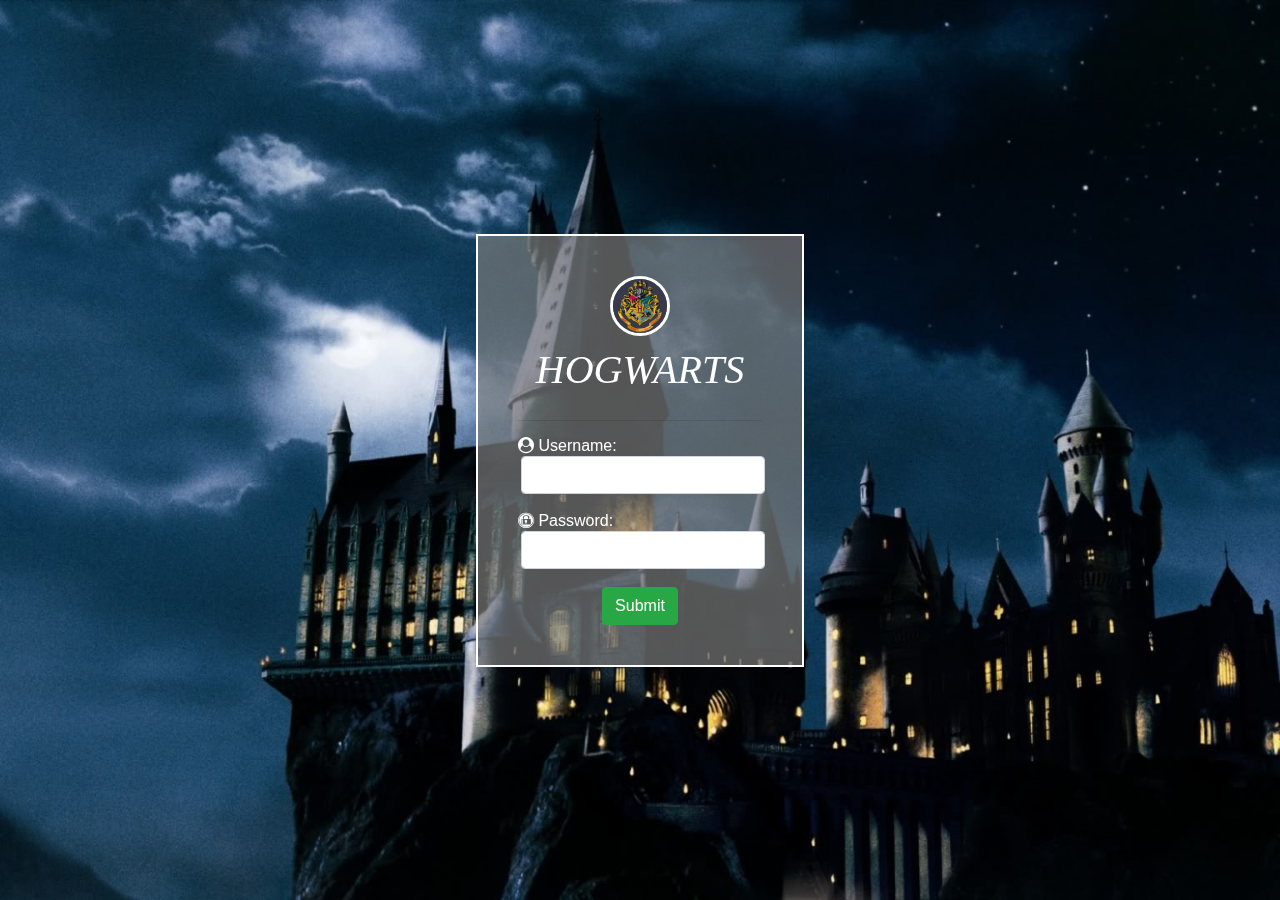
<file: index.html>
<!doctype html>

<html lang="en">

<head>

    <title>Hogwart's School of Wizardry and Witchcraft</title>
    <meta charset="uf8-8">
    <meta name="viewport" content="width=device-width, initial-scale=1, shrink-to-fit=no">
    <meta http-equiv="X-UA-compatible" content="IE-edge">

    <link rel="stylesheet" href="css/bootstrap.min.css" />
    <link rel="stylesheet" type="text/css" href="color-shit.css" />
    <link rel="stylesheet" href="https://cdnjs.cloudflare.com/ajax/libs/font-awesome/4.7.0/css/font-awesome.min.css">

    <script src="https://code.jquery.com/jquery-3.3.1.slim.min.js"></script>
    <script src="js/bootstrap.min.js"></script>

    <style>
        body {
            background-image: url(HP.jpg);
            background-repeat: no-repeat;
            background-size: cover;
            color: ghostwhite;
            height: 100%;
        }

        h1 {
            text-align: center;
            color: white;
            padding: 10px;
            font-family: fantasy;
            font-style: oblique;
        }

        #box {
            border: 2px solid white;
            color: white;
            padding: 40px;
            position: fixed;

            line-height: 15px;
            background-color: rgba(128, 128, 128, 0.664)
        }

        .vertical-content {
            min-height: 100%;
            min-height: 100vh;
        }

        img {
            border: 3px solid white;
            border-radius: 50%
        }

        .form-control {
            margin: 3px;
        }
    </style>

</head>

<body>


    <div class="container vertical-content d-flex justify-content-center align-items-center">
        <div id="box">
            <center>
                <img src="aaa.jpg" width="60px">
            </center>

            <h1>HOGWARTS</h1>
            <hr/>

            <form id="my_form">
                </i>
                <i class="fa fa-user-circle"></i>
                Username:
                <input class="form-control mr-sm-2" type="text" name="username" id="form_name" />
                <br/>
                <i class="fa fa-expeditedssl"></i>
                Password:
                <input class="form-control mr-sm-2" type="password" name="password" id="form_password" />
                <br/>


                <center>
                    <input class="btn btn-success" value="Submit" type="button" id="LogIn" />
                </center>


            </form>

            <div/>

        </div>





        <script type="text/javascript">
            $(document).ready(function () {

                var name = "Alana Bennet";
                var password = "cookie";

                $("#LogIn").click(function () {
                    if ($("#form_name").val() == name && $("#form_password").val() == password )  {
                        window.location.href = "second.html";
                    } else {
                        alert("Incorrect Username or Password");
                    }
                });
            });
        </script>

</body>


</html>
</file>
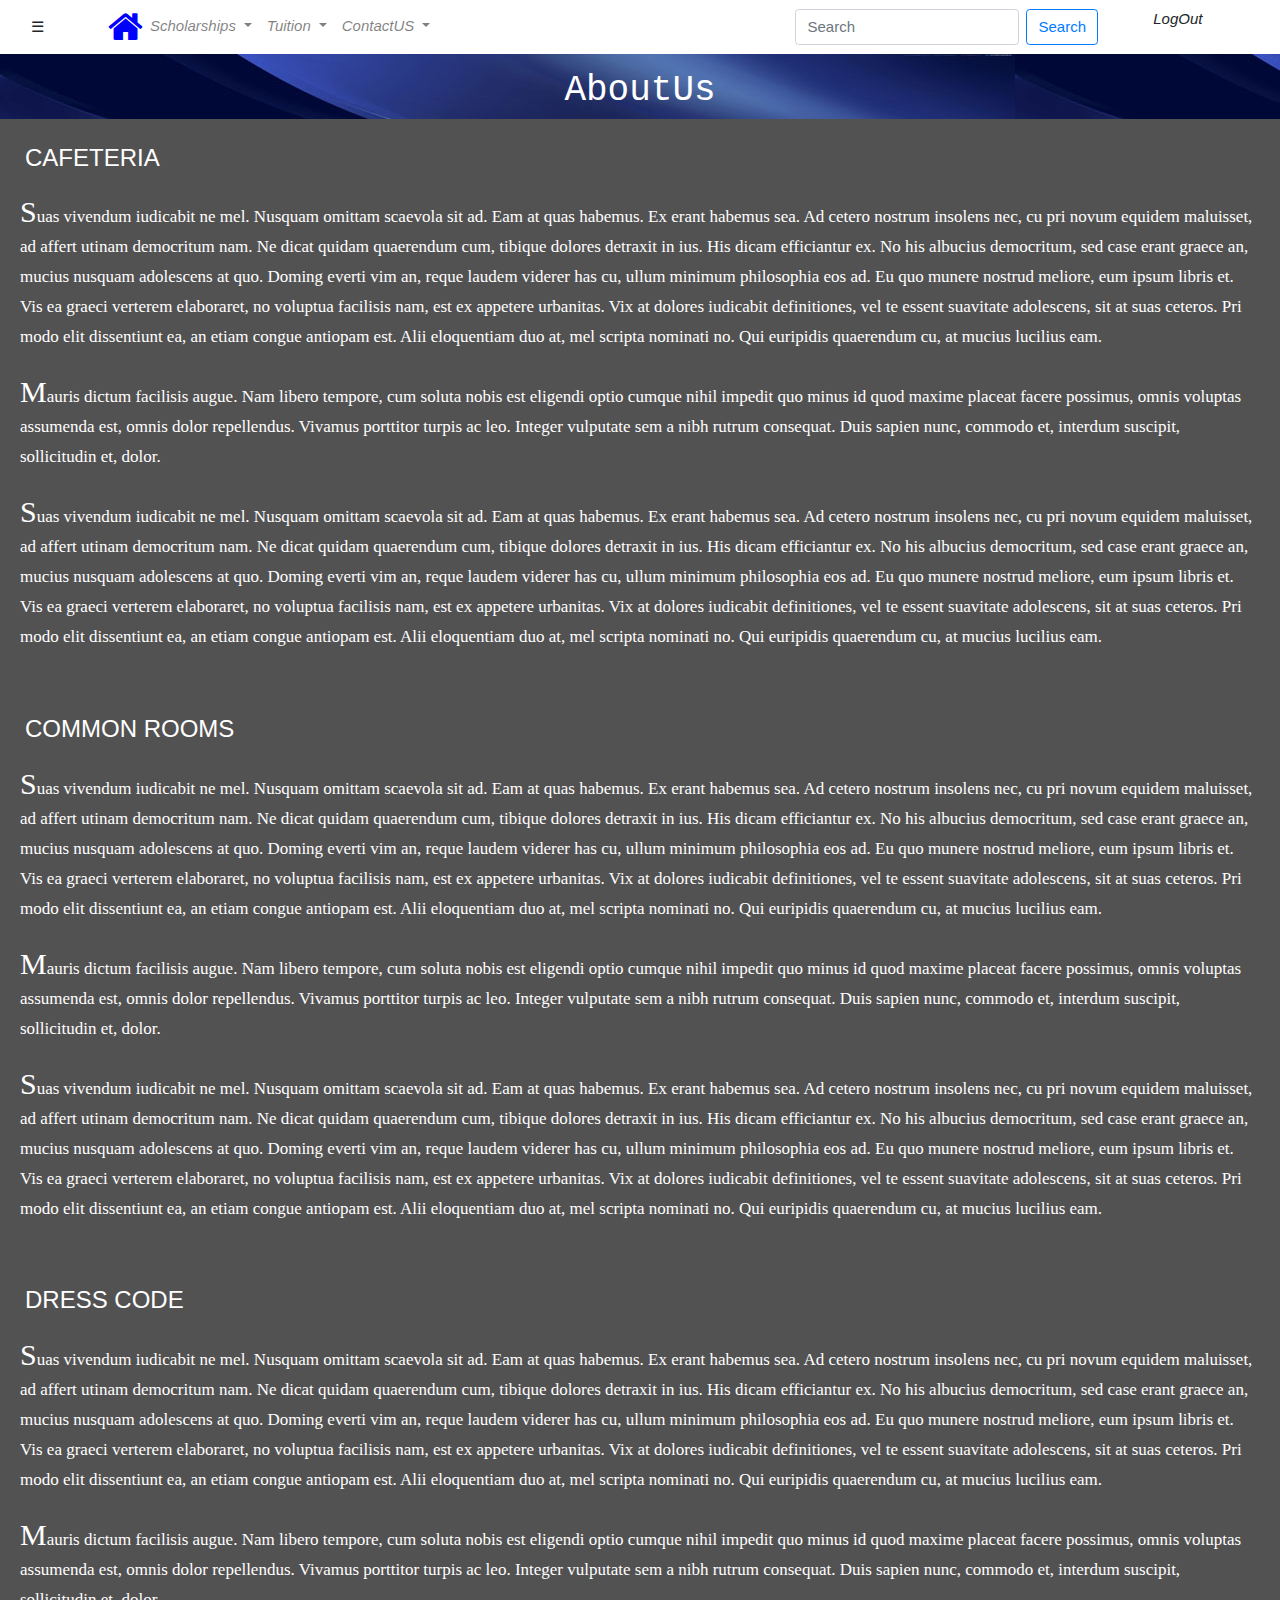
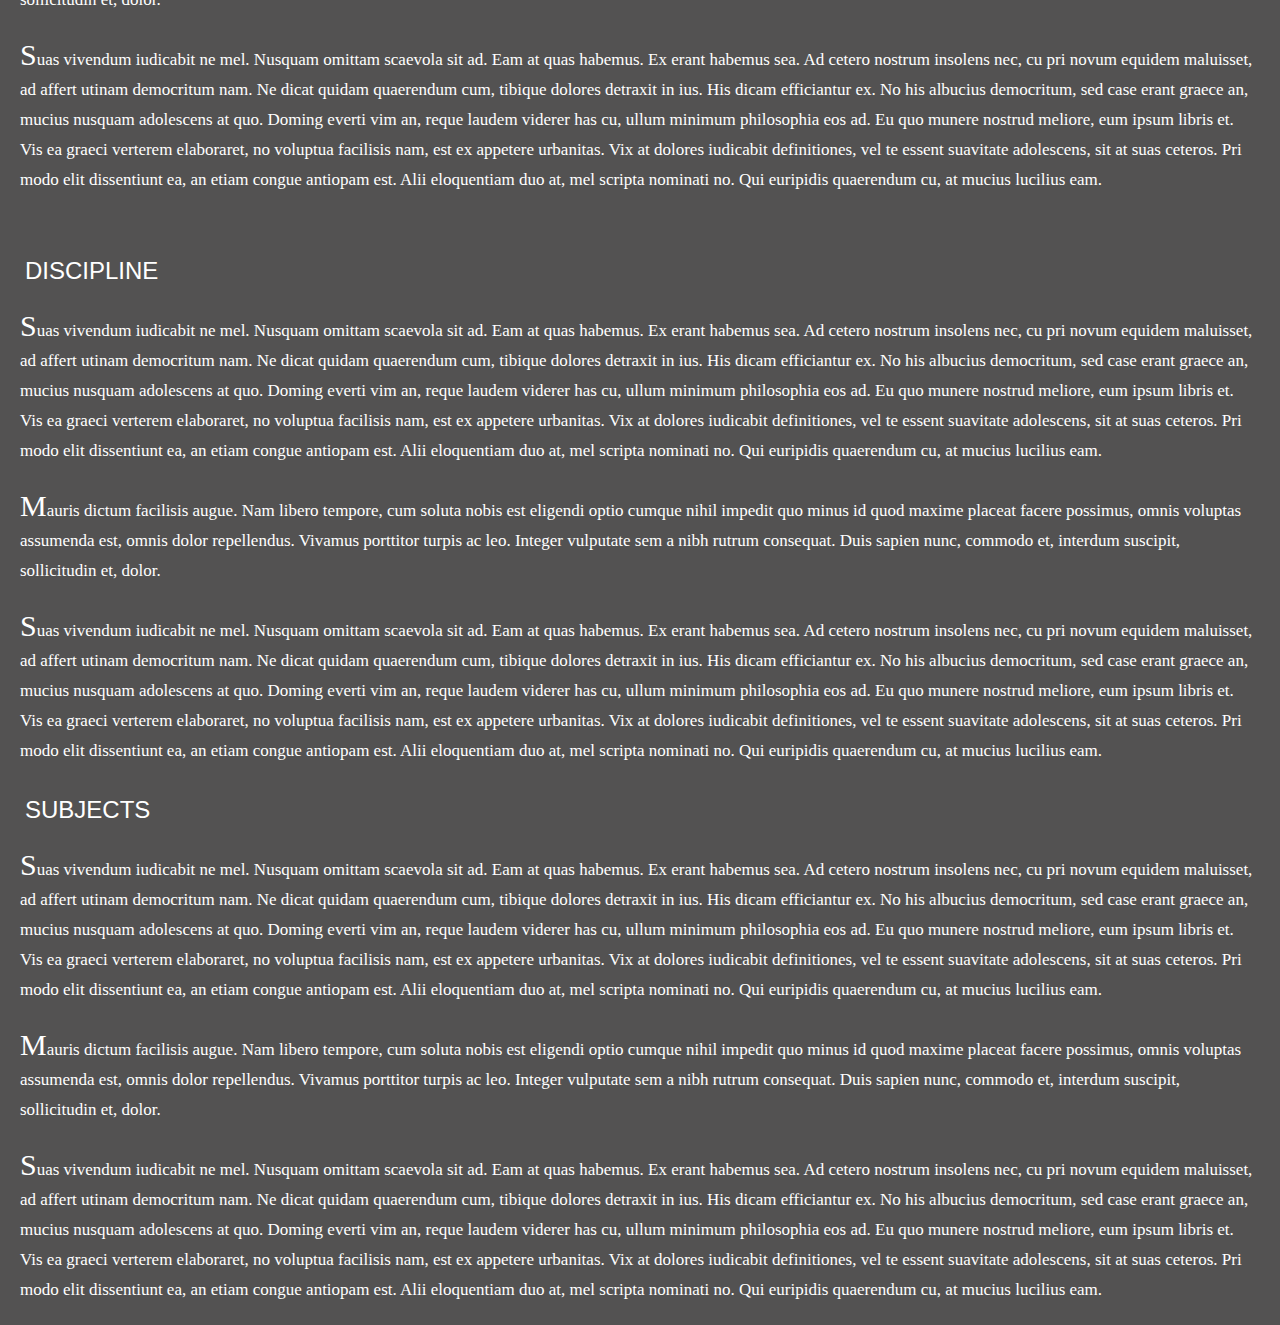
<file: About us.html>
<!DOCTYPE html>

<html>

<head>
    <title>AboutUs</title>
    <meta charset="uf8-8">
    <meta name="viewport" content="width=device-width, initial-scale=1, shrink-to-fit=no">
    <meta http-equiv="X-UA-compatible" content="IE-edge">

    <link rel="stylesheet" href="css/bootstrap.min.css" />
    <link rel="stylesheet" type="text/css" href="color-shit.css" />
    <link rel="stylesheet" href="https://cdnjs.cloudflare.com/ajax/libs/font-awesome/4.7.0/css/font-awesome.min.css">
    <link rel="stylesheet" href="https://www.w3schools.com/w3css/4/w3.css">


    <script src="https://code.jquery.com/jquery-3.3.1.slim.min.js "></script>
    <script src="js/bootstrap.min.js "></script>

    <style type="text/css">
        body {
            background-color: rgb(83, 82, 82);
        }

        h1,
        h3,
        p {
            color: white;
        }
        p {
            font-size:17px;
        }
        p:first-letter {
            font-style: bold;
            font-size: 30px;
        }

        h1 {
            text-align: center;

            padding: 5px;
            font-family: 'Courier New', Courier, monospace;


        }

        h3 {
            padding: 10px;
        }


        img {
            border: 2px solid white;
            border-radius: 50%
        }

        #header {
            background-image: url(header.jpg);
            height: 65px;
            position: fixed;

        }

        li {
            list-style: none;
        }

        #content {
            margin-top: 80px;
        }

        #NavBar {
            height: 30px;
        }

        #sidebar-wrapper {
            position: fixed;
            height: 100%;
            left: -300px;
            margin-top: 119.5px;
            transition: all 300ms linear;
            background-image: url(header.jpg);
            color:white;
            font-family:'Lucida Sans', 'Lucida Sans Regular', 'Lucida Grande', 'Lucida Sans Unicode', Geneva, Verdana, sans-serif;
            font-size: 16px;
        }

        #sidebar-wrapper.active {
            left: 0px;

        }
    </style>

</head>

<body>

    <!-- Sidebar -->
    <div id="sidebar-wrapper" class="w3-sidebar w3-bar-block" width: "300px">

        <ul>
            <li> 
                <h6 class="w3-bar-item w3-white">
                Table of Contents</h6>
            </li>
            <li>
                <a href="#cafe" class="w3-bar-item w3-button">Cafeteria</a>
            </li>
            <li>
                <a href="#room" class="w3-bar-item w3-button">Common Rooms</a>
                <li>
                    <a href="#dress" class="w3-bar-item w3-button">Dress Code</a>
                </li>
                <li>
                    <a href="#discipline" class=" w3-button">Discipline</a>
                </li>
                <li>
                    <a href="#subjects" class=" w3-button">Subjects</a>
                </li>
        </ul>
    </div>


    <!-- Page content -->

    <div class="page-content-wrapper">

        <nav class="navbar sticky-top navbar-expand-lg navbar-light" style="background-color:white">
            <button class="w3-button" onclick="toggleSidebar()">&#9776</button>

            <div class="container fluid">
                <button class="navbar-toggler" type="button" data-toggle="collapse" data-target="#NavBar" aria-controls="#NavBar" aria-expanded="false"
                    aria-label="Toggle navigation">
                    <span class="navbar-toggler-icon"></span>
                </button>

                <div class="collapse navbar-collapse" id="NavBar">

                    <ul class="navbar-nav mr-auto">
                        <li class="nav-item active">
                            <a href="second.html">
                                <i class="fa fa-home" style="font-size:2.5em; color:blue"></i>
                            </a>
                            <span class="sr-only">(current)</span>
                            </a>
                        </li>

                        <li class="nav-item dropdown">
                            <a class="nav-link dropdown-toggle" href="#" id="navbarDropdown" role="button" data-toggle="dropdown" aria-haspopup="true"
                                aria-expanded="false">
                                Scholarships
                            </a>
                            <div class="dropdown-menu" aria-labelledby="navbarDropdown">
                                <a class="dropdown-item" href="#">Merit Based</a>
                                <a class="dropdown-item" href="#"> Need Based</a>
                                <div class="dropdown-divider"></div>
                                <a class="dropdown-item" href="#">Scholarship Application Forms</a>
                            </div>
                        </li>
                        <li class="nav-item dropdown">
                            <a class="nav-link dropdown-toggle" href="#" id="navbarDropdown" role="button" data-toggle="dropdown" aria-haspopup="true"
                                aria-expanded="false">
                                Tuition
                            </a>
                            <div class="dropdown-menu" aria-labelledby="navbarDropdown">
                                <a class="dropdown-item" href="#">Payments</a>
                                <a class="dropdown-item" href="#"> Loan Application Forms</a>
                                <a class="dropdown-item" href="#"> Rates</a>
                            </div>
                        </li>

                        <li class="nav-item dropdown">
                            <a class="nav-link dropdown-toggle" href="#" id="navbarDropdown" role="button" data-toggle="dropdown" aria-haspopup="true"
                                aria-expanded="false">
                                ContactUS
                            </a>
                            <div class="dropdown-menu" aria-labelledby="navbarDropdown">
                                <a class="dropdown-item" href="#">Email</a>
                                <a class="dropdown-item" href="#">Telephone</a>
                            </div>
                        </li>
                    </ul>
                    <form class="form-inline my-2 my-lg-0">
                        <input class="form-control mr-sm-2" type="search" placeholder="Search" aria-label="Search">
                        <button class="btn btn-outline-primary my-2 my-sm-0" type="submit">Search</button>
                    </form>
                    <ul>
                        <li class="nav-item active" list-style-type="none">
                            <a class="nav-link" href="index.html">LogOut
                                <span class="sr-only">(current)</span>
                            </a>
                        </li>
                    </ul>

                </div>
            </div>
        </nav>

        <div id="header" class="container-fluid">
            <h1>AboutUs</h1>

        </div>

        <div class="container-fluid" id="content">

            <h3>
                <a name="cafe"></a>CAFETERIA</h3>
            <p> Suas vivendum iudicabit ne mel. Nusquam omittam scaevola sit ad. Eam at quas habemus. Ex erant habemus sea. Ad
                cetero nostrum insolens nec, cu pri novum equidem maluisset, ad affert utinam democritum nam. Ne dicat quidam
                quaerendum cum, tibique dolores detraxit in ius. His dicam efficiantur ex. No his albucius democritum, sed
                case erant graece an, mucius nusquam adolescens at quo. Doming everti vim an, reque laudem viderer has cu,
                ullum minimum philosophia eos ad. Eu quo munere nostrud meliore, eum ipsum libris et. Vis ea graeci verterem
                elaboraret, no voluptua facilisis nam, est ex appetere urbanitas. Vix at dolores iudicabit definitiones,
                vel te essent suavitate adolescens, sit at suas ceteros. Pri modo elit dissentiunt ea, an etiam congue antiopam
                est. Alii eloquentiam duo at, mel scripta nominati no. Qui euripidis quaerendum cu, at mucius lucilius eam.

            </p>
            <p>
                Mauris dictum facilisis augue. Nam libero tempore, cum soluta nobis est eligendi optio cumque nihil impedit quo minus id
                quod maxime placeat facere possimus, omnis voluptas assumenda est, omnis dolor repellendus. Vivamus porttitor
                turpis ac leo. Integer vulputate sem a nibh rutrum consequat. Duis sapien nunc, commodo et, interdum suscipit,
                sollicitudin et, dolor.
            </p>
            <p> Suas vivendum iudicabit ne mel. Nusquam omittam scaevola sit ad. Eam at quas habemus. Ex erant habemus sea. Ad
                cetero nostrum insolens nec, cu pri novum equidem maluisset, ad affert utinam democritum nam. Ne dicat quidam
                quaerendum cum, tibique dolores detraxit in ius. His dicam efficiantur ex. No his albucius democritum, sed
                case erant graece an, mucius nusquam adolescens at quo. Doming everti vim an, reque laudem viderer has cu,
                ullum minimum philosophia eos ad. Eu quo munere nostrud meliore, eum ipsum libris et. Vis ea graeci verterem
                elaboraret, no voluptua facilisis nam, est ex appetere urbanitas. Vix at dolores iudicabit definitiones,
                vel te essent suavitate adolescens, sit at suas ceteros. Pri modo elit dissentiunt ea, an etiam congue antiopam
                est. Alii eloquentiam duo at, mel scripta nominati no. Qui euripidis quaerendum cu, at mucius lucilius eam.

            </p>
            <br/>

            <h3>
                <a name="room"></a>COMMON ROOMS</h3>
            <p> Suas vivendum iudicabit ne mel. Nusquam omittam scaevola sit ad. Eam at quas habemus. Ex erant habemus sea. Ad
                cetero nostrum insolens nec, cu pri novum equidem maluisset, ad affert utinam democritum nam. Ne dicat quidam
                quaerendum cum, tibique dolores detraxit in ius. His dicam efficiantur ex. No his albucius democritum, sed
                case erant graece an, mucius nusquam adolescens at quo. Doming everti vim an, reque laudem viderer has cu,
                ullum minimum philosophia eos ad. Eu quo munere nostrud meliore, eum ipsum libris et. Vis ea graeci verterem
                elaboraret, no voluptua facilisis nam, est ex appetere urbanitas. Vix at dolores iudicabit definitiones,
                vel te essent suavitate adolescens, sit at suas ceteros. Pri modo elit dissentiunt ea, an etiam congue antiopam
                est. Alii eloquentiam duo at, mel scripta nominati no. Qui euripidis quaerendum cu, at mucius lucilius eam.

            </p>
            <p>
                Mauris dictum facilisis augue. Nam libero tempore, cum soluta nobis est eligendi optio cumque nihil impedit quo minus id
                quod maxime placeat facere possimus, omnis voluptas assumenda est, omnis dolor repellendus. Vivamus porttitor
                turpis ac leo. Integer vulputate sem a nibh rutrum consequat. Duis sapien nunc, commodo et, interdum suscipit,
                sollicitudin et, dolor.
            </p>
            <p> Suas vivendum iudicabit ne mel. Nusquam omittam scaevola sit ad. Eam at quas habemus. Ex erant habemus sea. Ad
                cetero nostrum insolens nec, cu pri novum equidem maluisset, ad affert utinam democritum nam. Ne dicat quidam
                quaerendum cum, tibique dolores detraxit in ius. His dicam efficiantur ex. No his albucius democritum, sed
                case erant graece an, mucius nusquam adolescens at quo. Doming everti vim an, reque laudem viderer has cu,
                ullum minimum philosophia eos ad. Eu quo munere nostrud meliore, eum ipsum libris et. Vis ea graeci verterem
                elaboraret, no voluptua facilisis nam, est ex appetere urbanitas. Vix at dolores iudicabit definitiones,
                vel te essent suavitate adolescens, sit at suas ceteros. Pri modo elit dissentiunt ea, an etiam congue antiopam
                est. Alii eloquentiam duo at, mel scripta nominati no. Qui euripidis quaerendum cu, at mucius lucilius eam.

            </p>
            <br/>

            <h3>
                <a name="dress"></a>DRESS CODE</h3>
            <p> Suas vivendum iudicabit ne mel. Nusquam omittam scaevola sit ad. Eam at quas habemus. Ex erant habemus sea. Ad
                cetero nostrum insolens nec, cu pri novum equidem maluisset, ad affert utinam democritum nam. Ne dicat quidam
                quaerendum cum, tibique dolores detraxit in ius. His dicam efficiantur ex. No his albucius democritum, sed
                case erant graece an, mucius nusquam adolescens at quo. Doming everti vim an, reque laudem viderer has cu,
                ullum minimum philosophia eos ad. Eu quo munere nostrud meliore, eum ipsum libris et. Vis ea graeci verterem
                elaboraret, no voluptua facilisis nam, est ex appetere urbanitas. Vix at dolores iudicabit definitiones,
                vel te essent suavitate adolescens, sit at suas ceteros. Pri modo elit dissentiunt ea, an etiam congue antiopam
                est. Alii eloquentiam duo at, mel scripta nominati no. Qui euripidis quaerendum cu, at mucius lucilius eam.

            </p>
            <p>
                Mauris dictum facilisis augue. Nam libero tempore, cum soluta nobis est eligendi optio cumque nihil impedit quo minus id
                quod maxime placeat facere possimus, omnis voluptas assumenda est, omnis dolor repellendus. Vivamus porttitor
                turpis ac leo. Integer vulputate sem a nibh rutrum consequat. Duis sapien nunc, commodo et, interdum suscipit,
                sollicitudin et, dolor.
            </p>
            <p> Suas vivendum iudicabit ne mel. Nusquam omittam scaevola sit ad. Eam at quas habemus. Ex erant habemus sea. Ad
                cetero nostrum insolens nec, cu pri novum equidem maluisset, ad affert utinam democritum nam. Ne dicat quidam
                quaerendum cum, tibique dolores detraxit in ius. His dicam efficiantur ex. No his albucius democritum, sed
                case erant graece an, mucius nusquam adolescens at quo. Doming everti vim an, reque laudem viderer has cu,
                ullum minimum philosophia eos ad. Eu quo munere nostrud meliore, eum ipsum libris et. Vis ea graeci verterem
                elaboraret, no voluptua facilisis nam, est ex appetere urbanitas. Vix at dolores iudicabit definitiones,
                vel te essent suavitate adolescens, sit at suas ceteros. Pri modo elit dissentiunt ea, an etiam congue antiopam
                est. Alii eloquentiam duo at, mel scripta nominati no. Qui euripidis quaerendum cu, at mucius lucilius eam.

            </p>
            <br/>

            <h3>
                <a name="discipline"></a>DISCIPLINE</h3>
            <p> Suas vivendum iudicabit ne mel. Nusquam omittam scaevola sit ad. Eam at quas habemus. Ex erant habemus sea. Ad
                cetero nostrum insolens nec, cu pri novum equidem maluisset, ad affert utinam democritum nam. Ne dicat quidam
                quaerendum cum, tibique dolores detraxit in ius. His dicam efficiantur ex. No his albucius democritum, sed
                case erant graece an, mucius nusquam adolescens at quo. Doming everti vim an, reque laudem viderer has cu,
                ullum minimum philosophia eos ad. Eu quo munere nostrud meliore, eum ipsum libris et. Vis ea graeci verterem
                elaboraret, no voluptua facilisis nam, est ex appetere urbanitas. Vix at dolores iudicabit definitiones,
                vel te essent suavitate adolescens, sit at suas ceteros. Pri modo elit dissentiunt ea, an etiam congue antiopam
                est. Alii eloquentiam duo at, mel scripta nominati no. Qui euripidis quaerendum cu, at mucius lucilius eam.

            </p>
            <p>
                Mauris dictum facilisis augue. Nam libero tempore, cum soluta nobis est eligendi optio cumque nihil impedit quo minus id
                quod maxime placeat facere possimus, omnis voluptas assumenda est, omnis dolor repellendus. Vivamus porttitor
                turpis ac leo. Integer vulputate sem a nibh rutrum consequat. Duis sapien nunc, commodo et, interdum suscipit,
                sollicitudin et, dolor.
            </p>
            <p> Suas vivendum iudicabit ne mel. Nusquam omittam scaevola sit ad. Eam at quas habemus. Ex erant habemus sea. Ad
                cetero nostrum insolens nec, cu pri novum equidem maluisset, ad affert utinam democritum nam. Ne dicat quidam
                quaerendum cum, tibique dolores detraxit in ius. His dicam efficiantur ex. No his albucius democritum, sed
                case erant graece an, mucius nusquam adolescens at quo. Doming everti vim an, reque laudem viderer has cu,
                ullum minimum philosophia eos ad. Eu quo munere nostrud meliore, eum ipsum libris et. Vis ea graeci verterem
                elaboraret, no voluptua facilisis nam, est ex appetere urbanitas. Vix at dolores iudicabit definitiones,
                vel te essent suavitate adolescens, sit at suas ceteros. Pri modo elit dissentiunt ea, an etiam congue antiopam
                est. Alii eloquentiam duo at, mel scripta nominati no. Qui euripidis quaerendum cu, at mucius lucilius eam.

            </p>
            <h3>
                <a name="subjects"></a>SUBJECTS</h3>
            <p> Suas vivendum iudicabit ne mel. Nusquam omittam scaevola sit ad. Eam at quas habemus. Ex erant habemus sea. Ad
                cetero nostrum insolens nec, cu pri novum equidem maluisset, ad affert utinam democritum nam. Ne dicat quidam
                quaerendum cum, tibique dolores detraxit in ius. His dicam efficiantur ex. No his albucius democritum, sed
                case erant graece an, mucius nusquam adolescens at quo. Doming everti vim an, reque laudem viderer has cu,
                ullum minimum philosophia eos ad. Eu quo munere nostrud meliore, eum ipsum libris et. Vis ea graeci verterem
                elaboraret, no voluptua facilisis nam, est ex appetere urbanitas. Vix at dolores iudicabit definitiones,
                vel te essent suavitate adolescens, sit at suas ceteros. Pri modo elit dissentiunt ea, an etiam congue antiopam
                est. Alii eloquentiam duo at, mel scripta nominati no. Qui euripidis quaerendum cu, at mucius lucilius eam.

            </p>
            <p>
                Mauris dictum facilisis augue. Nam libero tempore, cum soluta nobis est eligendi optio cumque nihil impedit quo minus id
                quod maxime placeat facere possimus, omnis voluptas assumenda est, omnis dolor repellendus. Vivamus porttitor
                turpis ac leo. Integer vulputate sem a nibh rutrum consequat. Duis sapien nunc, commodo et, interdum suscipit,
                sollicitudin et, dolor.
            </p>
            <p> Suas vivendum iudicabit ne mel. Nusquam omittam scaevola sit ad. Eam at quas habemus. Ex erant habemus sea. Ad
                cetero nostrum insolens nec, cu pri novum equidem maluisset, ad affert utinam democritum nam. Ne dicat quidam
                quaerendum cum, tibique dolores detraxit in ius. His dicam efficiantur ex. No his albucius democritum, sed
                case erant graece an, mucius nusquam adolescens at quo. Doming everti vim an, reque laudem viderer has cu,
                ullum minimum philosophia eos ad. Eu quo munere nostrud meliore, eum ipsum libris et. Vis ea graeci verterem
                elaboraret, no voluptua facilisis nam, est ex appetere urbanitas. Vix at dolores iudicabit definitiones,
                vel te essent suavitate adolescens, sit at suas ceteros. Pri modo elit dissentiunt ea, an etiam congue antiopam
                est. Alii eloquentiam duo at, mel scripta nominati no. Qui euripidis quaerendum cu, at mucius lucilius eam.

            </p>

        </div>


    </div>
    <script type="text/javascript">
        function toggleSidebar() {
            document.getElementById("sidebar-wrapper").classList.toggle('active');

        }

        // onload = alert("Click Logo for Sidebar")
    </script>
</body>

</html>
</file>
<file: color-shit.css>
a {
                color: blue
            }

            a:hover {
                background-color: mediumblue;
                color: white;
                text-decoration: solid
            }

            a:active {
                background-color: grey;
            }

            p {
                font-family: 'Pacific';
                line-height: 30px;
                padding: 5px;
            }


            ul {
                font-style: italic;
                list-style-type: square;
            }

            h4 {
                text-align: center;
                color: black;
            }
</file>
